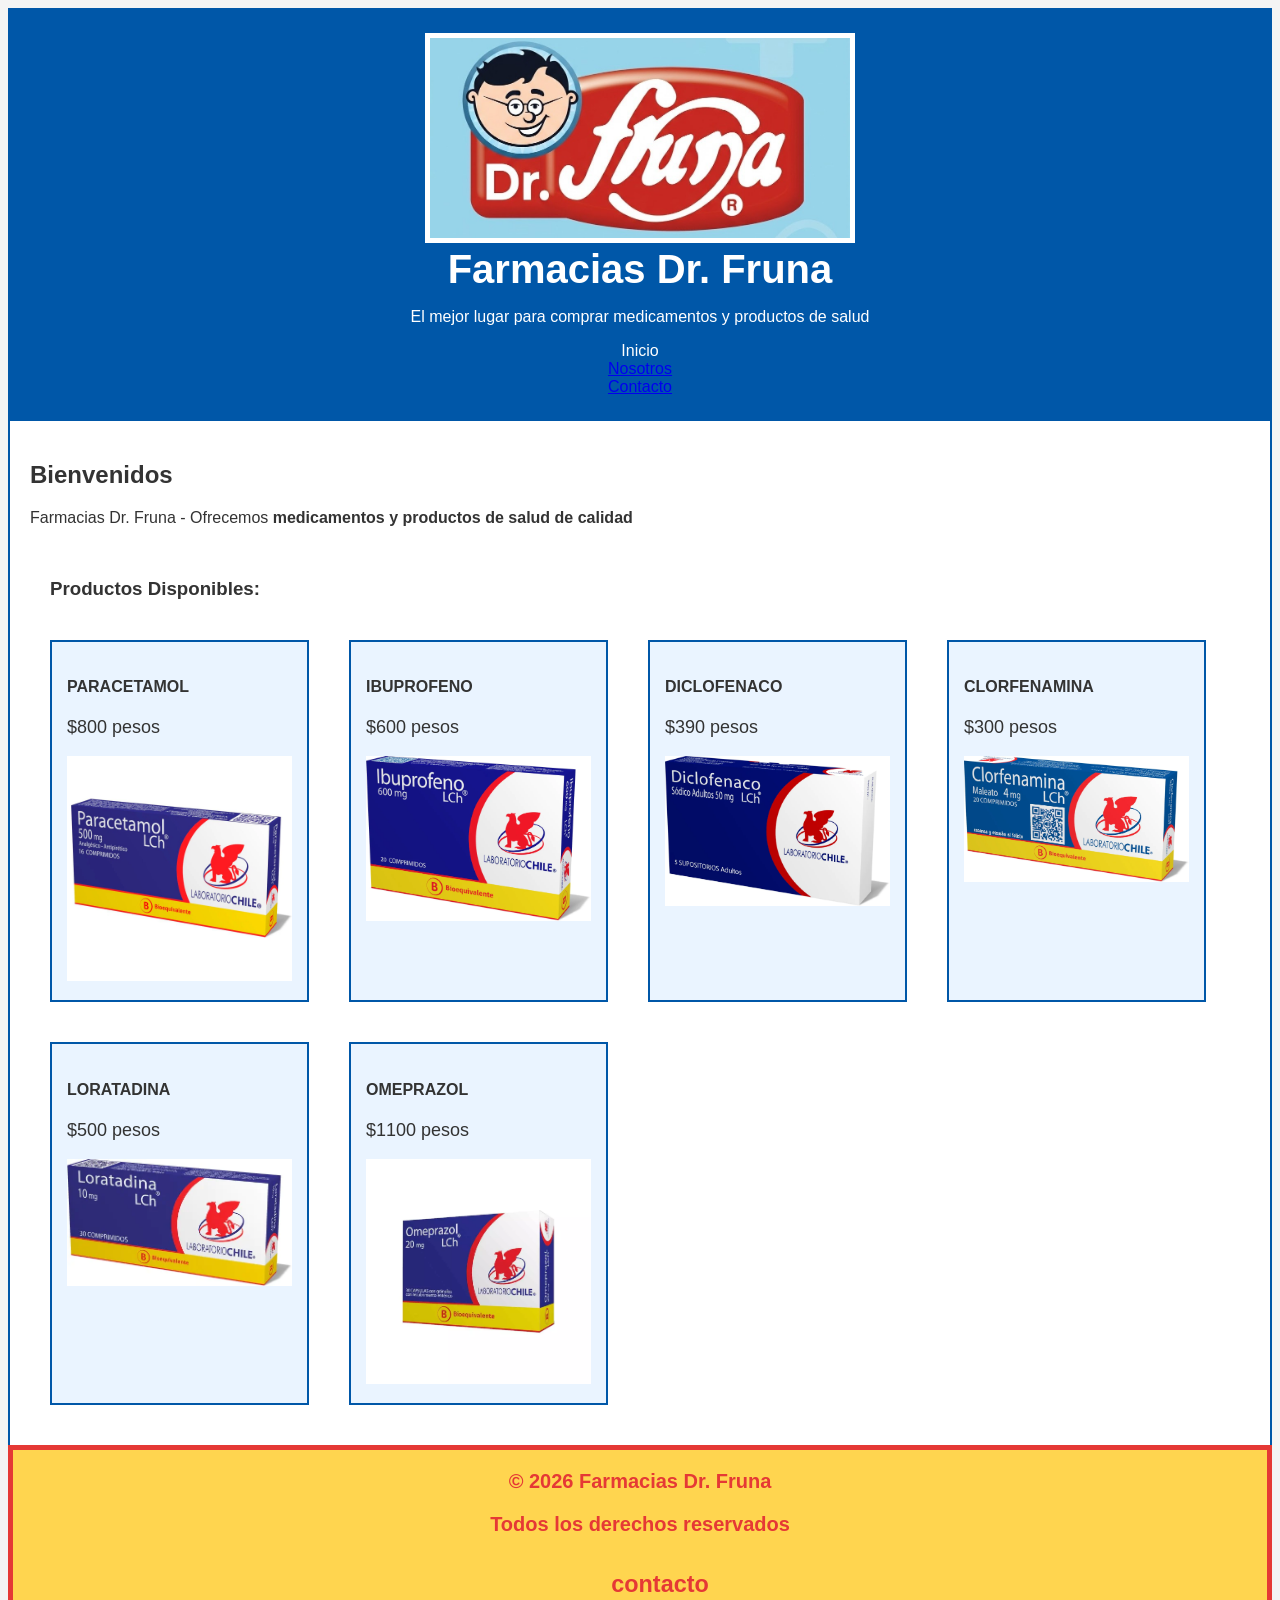
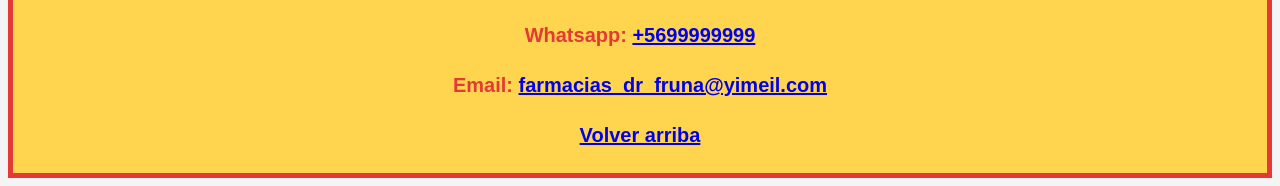
<file: index.html>
<!DOCTYPE html>
<html lang="es">
<head>
    <meta charset="UTF-8">
    <meta name="viewport" content="width=device-width, initial-scale=1.0">

    <title>Farmacias Dr. Fruna</title>
    
    <link rel="stylesheet" href="styles/index.css">
</head>
<body>
    <header id="encabezado">
        <section>
            <img src="img/logo_2.jpg" height="200" class="logo">
        </section>
        
        <h1>Farmacias Dr. Fruna</h1>
        <p>El mejor lugar para comprar medicamentos y productos de salud</p>

        <nav>
            <ul>
                <li class="linkInicio"><!-- <a href="index.html" id="hiperenlace"> -->Inicio</a></li>
                <li class="linkNosotros"><a href="nosotros.html">Nosotros</a></li>
                <li class="linkContacto"><a href="#contacto">Contacto</a></li>
            </ul>
        </nav>
    </header>
    <main>
        <section>
            <h2>Bienvenidos</h2>
            <p>Farmacias Dr. Fruna - Ofrecemos <b>medicamentos y productos de salud de calidad</b></p>


            <article>
                <h3>Productos Disponibles:</h3>

                <div class="producto">
                <h4>PARACETAMOL</h4>
                <p>$800 pesos</p>
                <img src="img/paracetamol.webp">
                </div>

                <div class="producto">
                <h4>IBUPROFENO</h4>
                <p>$600 pesos</p>
                <img src="img/ibuprofeno.webp">
                </div>

                <div class="producto">
                <h4>DICLOFENACO</h4>
                <p>$390 pesos</p>
                <img src="img/diclofenaco.webp">
                </div>

                <div class="producto">
                <h4>CLORFENAMINA</h4>
                <p>$300 pesos</p>
                <img src="img/clorfenamina.webp">
                </div>

                <div class="producto">
                <h4>LORATADINA</h4>
                <p>$500 pesos</p>
                <img src="img/loratadina.webp">
                </div>

                <div class="producto">
                <h4>OMEPRAZOL</h4>
                <p>$1100 pesos</p>
                <img src="img/omeprazol.webp">
                </div>
            </article>
        </section>
    </main>
    <footer>
        <p><b>© 2026 Farmacias Dr. Fruna</b></p>
        <p><b>Todos los derechos reservados</b></p>
        <h3 id="contacto">contacto</h3>
        <nav>
            <ul>
                <h4><b>Whatsapp:</b> <a href="tel:+5699999999">+5699999999</a></h4>
                <h4><b>Email: </b><a href="mailto:farmacias_dr_fruna@yimeil.com">farmacias_dr_fruna@yimeil.com</a></h4>
                <h4><a href="#encabezado">Volver arriba</a></h4>
            </ul>
        </nav>
    </footer>
</body>
</html>
</file>
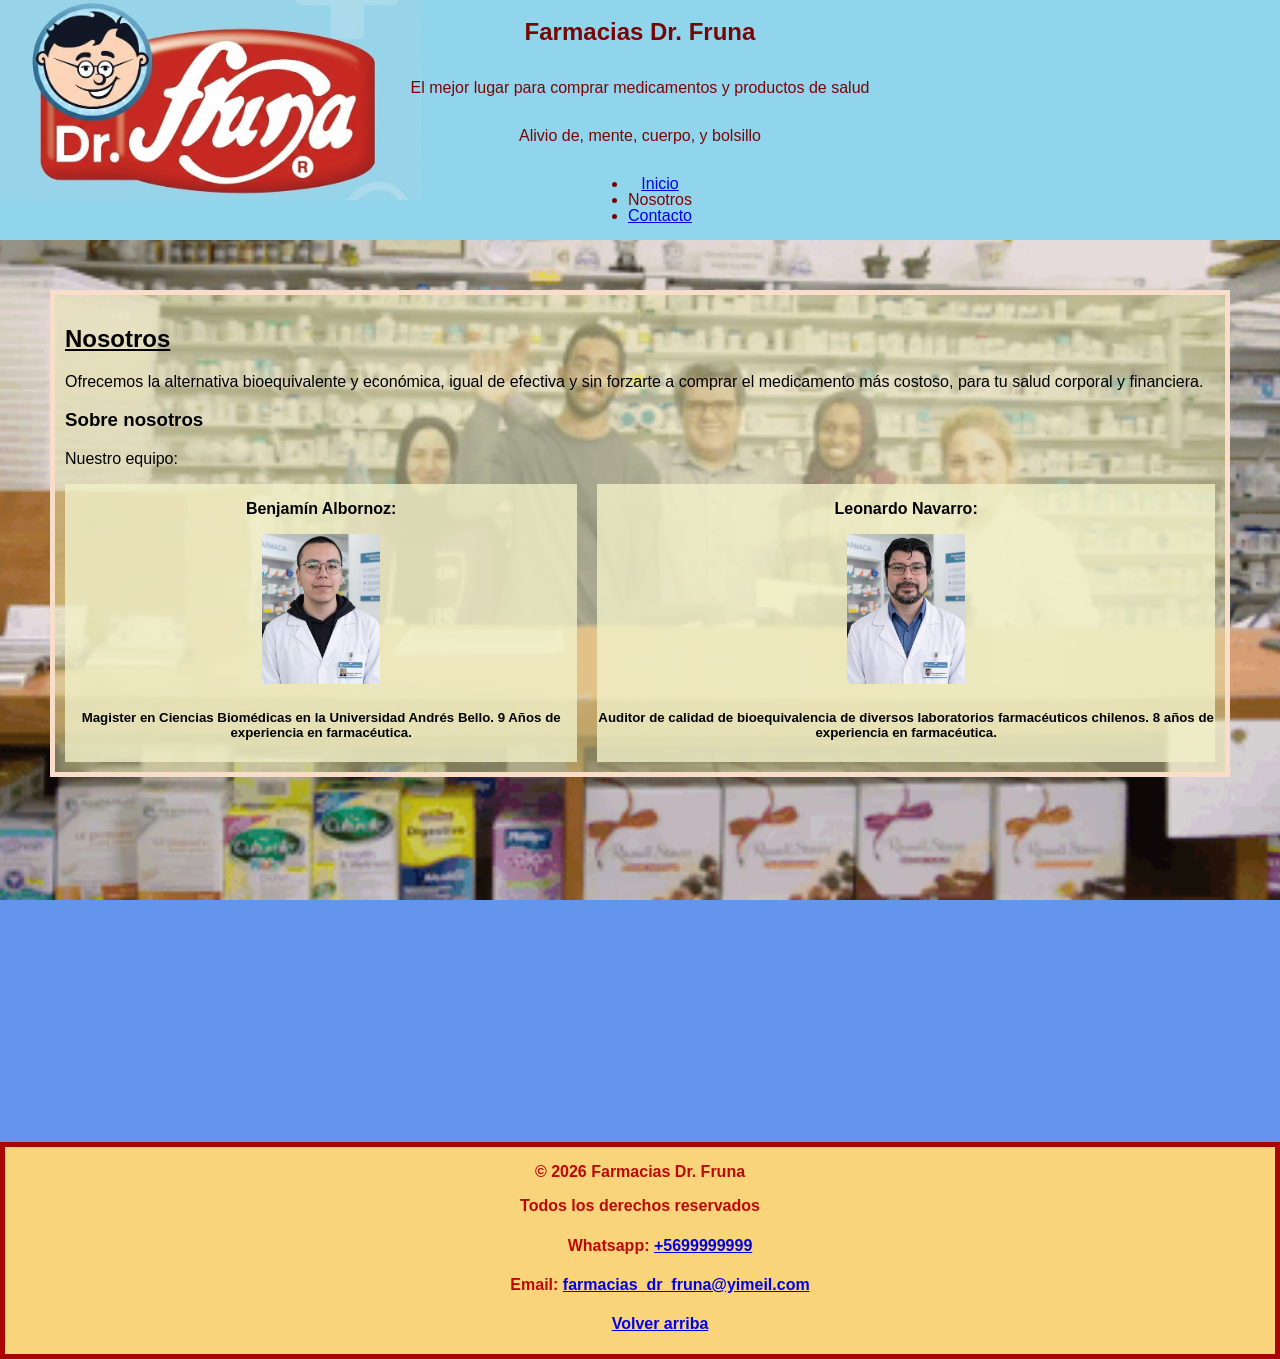
<file: nosotros.html>
<!DOCTYPE html>
<html lang="es">
<head>
    <meta charset="UTF-8">
    <meta name="viewport" content="width=device-width, initial-scale=1.0">
    <title>Farmacias Dr. Fruna - Nosotros</title>

    <link rel="stylesheet" href="styles/nosotros.css">
</head>
<body>
    
    <header id="encabezado">
        <section class="seccionLogoHeader">
            <img src="img/logo_2.jpg" height="200">
            
        </section>
        <section class="seccionTitulos">
            <h1>Farmacias Dr. Fruna</h1>
            <p>El mejor lugar para comprar medicamentos y productos de salud</p>
            <p>Alivio de, mente, cuerpo, y bolsillo</p>
            <nav>
                <ul>
                    <li class="linkInicio"><a href="index.html">Inicio</a></li>
                    <li class="linkNosotros">Nosotros</li>
                    <li class="linkContacto"><a href="#contacto">Contacto</a></li>
                </ul>
            </nav>
            
            
        </section>
    </header>
    <main>
        <section class="seccionBody">
            <h2><u>Nosotros</u></h2>
            <p>Ofrecemos la alternativa bioequivalente y económica, igual de efectiva y sin forzarte a comprar el medicamento más costoso, para tu salud corporal y financiera.</p>
            <h3>Sobre nosotros</h3>
            <p>Nuestro equipo:</p>
            <article>
                <section class="seccionEquipo1">
                    <p><b>Benjamín Albornoz:</b></p>
                    <section class="seccionImagen1">
                        <img src="img/benjamin_perfil.jpg"  height="150">
                    </section>
                    <h5>Magister en Ciencias Biomédicas en la Universidad Andrés Bello. 9 Años de experiencia en farmacéutica.</h5>
                </section>
                
                <section class="seccionEquipo2">
                    <p><b>Leonardo Navarro:</b></p>
                    <section class="seccionImagen2">
                        <img src="img/leonardo_perfil.jpg"  height="150">
                    </section>
                    <h5>Auditor de calidad de bioequivalencia de diversos laboratorios farmacéuticos chilenos. 8 años de experiencia en farmacéutica.</h5>
                </section>
                
            </article>
        </section>

        <section class = "seccionVideo">
            <iframe width="560" height="315" src="https://www.youtube-nocookie.com/embed/-XVsFP94J_c?si=4sA0BcXA--0-rEIx&amp;start=6" title="YouTube video player" frameborder="0" allow="accelerometer; autoplay; clipboard-write; encrypted-media; gyroscope; picture-in-picture; web-share" referrerpolicy="strict-origin-when-cross-origin" allowfullscreen></iframe>

        </section>
    </main>
    <footer>
        <p><b>© 2026 Farmacias Dr. Fruna</b></p>
        <p id="contacto"><b>Todos los derechos reservados</b></p>
        <nav>
            <ul>
                <h4><b>Whatsapp:</b> <a href="tel:+5699999999">+5699999999</a></h4>
                <h4><b>Email: </b><a href="mailto:farmacias_dr_fruna@yimeil.com">farmacias_dr_fruna@yimeil.com</a></h4>
                <h4><a href="#encabezado">Volver arriba</a></h4>
            </ul>
        </nav>
    </footer>    
</body>
</html>
</file>
<file: styles/index.css>
body {
    background-color: #F4F4F4;
    font-family: Arial, sans-serif;
    color: #333333;
}

header {
    background-color: #0057A8;
    color: #FFFFFF;
    padding: 25px;
    text-align: center;
}

.logo {
    border: 5px solid #FFFFFF;
}

h1 {
    margin: 0;
    font-size: 40px;
}

nav ul {
    list-style: none;
    padding: 0;
    margin: 0;
    text-align: center;
}

#hiperenlace {
    color: #FFFFFF;
}

main {
    padding: 20px;
    background-color: #FFFFFF;
    border-left: 2px solid #0057A8;
    border-right: 2px solid #0057A8;
}

article {
    display: flex;
    flex-wrap: wrap;
}

h3 {
    margin: 20px;
    padding-top: 15px;
    width: 100%;
}

.producto {
    background-color: #EAF4FF;
    border: 2px solid #0057A8;

    margin: 20px;
    padding: 15px;
}

.producto img {
    max-width: 225px;
    height: auto;
}

.producto p {
    font-size: 18px;
    margin-top: 0px;
    padding-top: 0px;
}

.producto:hover{
    animation: latido 1.5s infinite ease-in-out;
    transition: transform 0.2s ease;
}

/* .linkInicio:hover{
    animation: latido 1.5s infinite ease-in-out;
    transition: transform 0.2s ease;
} */

.linkNosotros:hover{
    animation: latido 1.5s infinite ease-in-out;
    transition: transform 0.2s ease;
}

.linkContacto:hover{
    animation: latido 1.5s infinite ease-in-out;
    transition: transform 0.2s ease;
}

footer {
    background-color: #FFD54F;
    border: 5px solid #E53935;

    text-align: center;
    font-size: 20px;
    color: #E53935;
}

/* animaciones: */
@keyframes latido {
    0% { transform: scale(1); }
    14% { transform: scale(1.08); }
    28% { transform: scale(1); }
    42% { transform: scale(1.08); }
    70% { transform: scale(1); }
    100% { transform: scale(1); }
}
</file>
<file: styles/nosotros.css>
/* regla por TAG */


body{
    font-family: Verdana, Geneva, Tahoma, sans-serif;
    background-color: cornflowerblue;
    background-image: url(../img/farmacia2_gif.gif);
    background-size: cover;
    background-position: center center; /*el 1er argumento controla posición horizontal. El 2do controla posición vertical. si se escribe center una sola vez, css asume que se quiere centrar en ambos ejes, pero es buena práctica colocar ambos.*/
    background-attachment: fixed;
    background-repeat: no-repeat;
    margin: 0;
    padding: 5;
}

footer{
    font-family: 'Segoe UI', Tahoma, Geneva, Verdana, sans-serif;
    background-color: rgb(250, 212, 122);
    text-align: center;
    color: rgb(190, 8, 8);
    border: 5px solid #a80606;
}

article{
    display: flex;
    /*flex-wrap: wrap;*/
    justify-content: center;
    gap: 20px;
    margin-top: 15px;
}

/*Regla por ID: se define con # al inicio del nombre*/
#encabezado{
    display: flex;
    font-family: 'Gill Sans', 'Gill Sans MT', Calibri, 'Trebuchet MS', sans-serif;
    line-height: 1;
    background-color: rgb(145, 213, 236);
    text-align: center;
    color: rgb(119, 7, 7);
}

/*Regla por CLASE: se define con . al inicio del nombre */

.seccionLogoHeader{
    width: 25%;
    align-items: center;
    
    
}

.seccionTitulos{
    width: 50%;
    display: flex;
    flex-direction: column;
    justify-content: center;
    align-items: center;
    
}

.seccionDerechaTitulos{
    width: 25%;
}
    
.seccionBody{
    font-family: 'Trebuchet MS', 'Lucida Sans Unicode', 'Lucida Grande', 'Lucida Sans', Arial, sans-serif;
    background-color: rgba(234, 232, 170, 0.5);
    margin: 600px;
    border: 5px solid rgb(248, 221, 200);
    margin: 50px;
    padding: 10px;
}

.seccionEquipo1{
    text-align: center;
    background-color: rgba(241, 241, 200, 0.8);
}

.seccionEquipo2{
    text-align: center;
    background-color: rgba(241, 241, 200, 0.8);

}

.seccionImagen1 :hover{
    animation: latido 1.5s infinite ease-in-out;
    transition: transform 0.2s ease;
}

.seccionImagen2 :hover{
    animation: latido 1.5s infinite ease-in-out;
    transition: transform 0.2s ease;
}

.seccionVideo{
    display: flex;
    justify-content: center;
}

.linkInicio:hover{
    animation: latido 1.5s infinite ease-in-out;
    transition: transform 0.2s ease;
}

/* .linkNosotros :hover{
    animation: latido 1.5s infinite ease-in-out;
    transition: transform 0.2s ease;
} */

.linkContacto:hover{
    animation: latido 1.5s infinite ease-in-out;
    transition: transform 0.2s ease;
}
@keyframes latido {
    0% { transform: scale(1); }
    14% { transform: scale(1.08); }
    28% { transform: scale(1); }
    42% { transform: scale(1.08); }
    70% { transform: scale(1); }
    100% { transform: scale(1); }
}
</file>
